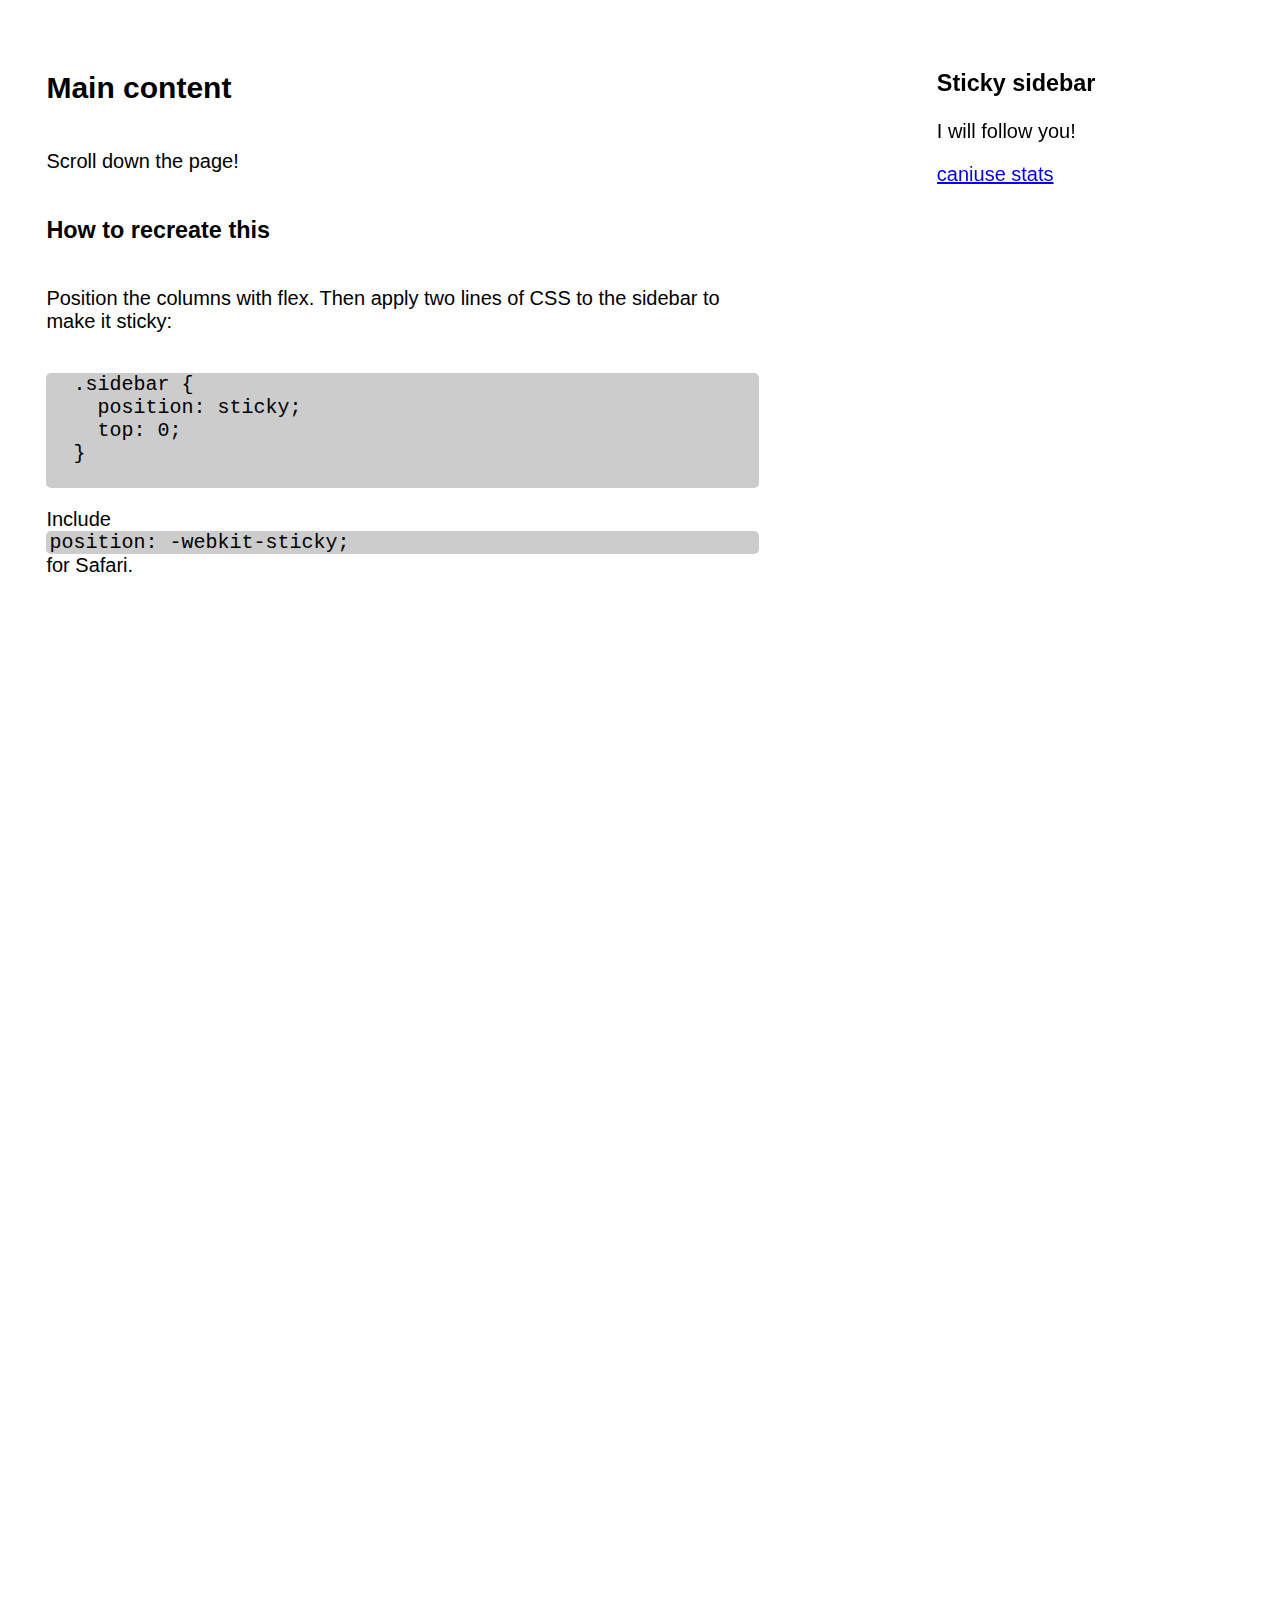
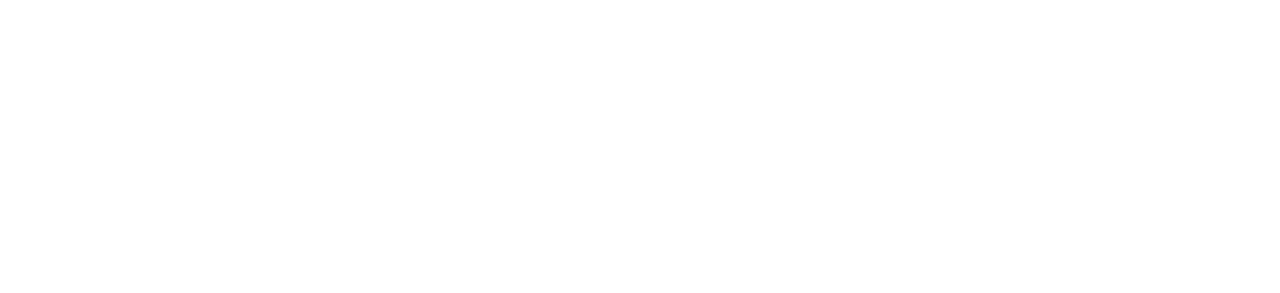
<file: Faithin/sticky.html>
<!DOCTYPE html>
<html lang="en">
<head>
  <meta charset="UTF-8">
  <meta http-equiv="X-UA-Compatible" content="IE=edge">
  <meta name="viewport" content="width=device-width, initial-scale=1.0">
  <title>Document</title>
</head>
<style>
.sidebar {
  width: 25%;
  height: 25vh; 
  min-height: 200px;
  overflow: auto;
  position: -webkit-sticky;
  position: sticky;
  top: 5%;
}

.main {
  width: 60%;
  height: 200vh;
  min-height: 1000px;
  display: flex;
  flex-direction: column;
}

.main .sidebar {
  border: 5px solid dark;
  background-color: blueviolet;
  border-radius: 10px;
  color: dark;
  padding: 15px;
}

.wrapper {
  display: flex;
  justify-content: space-between;
}



body {
  padding: 3%;

  font-size: 20px;
  box-sizing: border-box;
  font-family: Lato, sans-serif;
}

code, pre {
  background-color: #ccc;
  padding: 0 3px;
  border-radius: 5px;
}

.bottom {
  justify-self: bottom;
}
</style>
<body>
  <div class="wrapper">
    <div class="main">
      <h2>Main content</h2>
      <p>Scroll down the page!</p>
      <h3>How to recreate this</h3>
      <p>
        Position the columns with flex. Then apply two lines of CSS to the sidebar to make it sticky:
      <pre>
  .sidebar {
    position: sticky;
    top: 0;
  }
      </pre>
      Include <code>position: -webkit-sticky;</code> for Safari.
      </p>
    </div>
  
    <div class="sidebar">
      <h3>Sticky sidebar</h3>
      <p>I will follow you!</p>
      <p><a href="https://caniuse.com/#search=sticky">caniuse stats</a>
    </div>
  </div>
</body>
</html>
</file>
